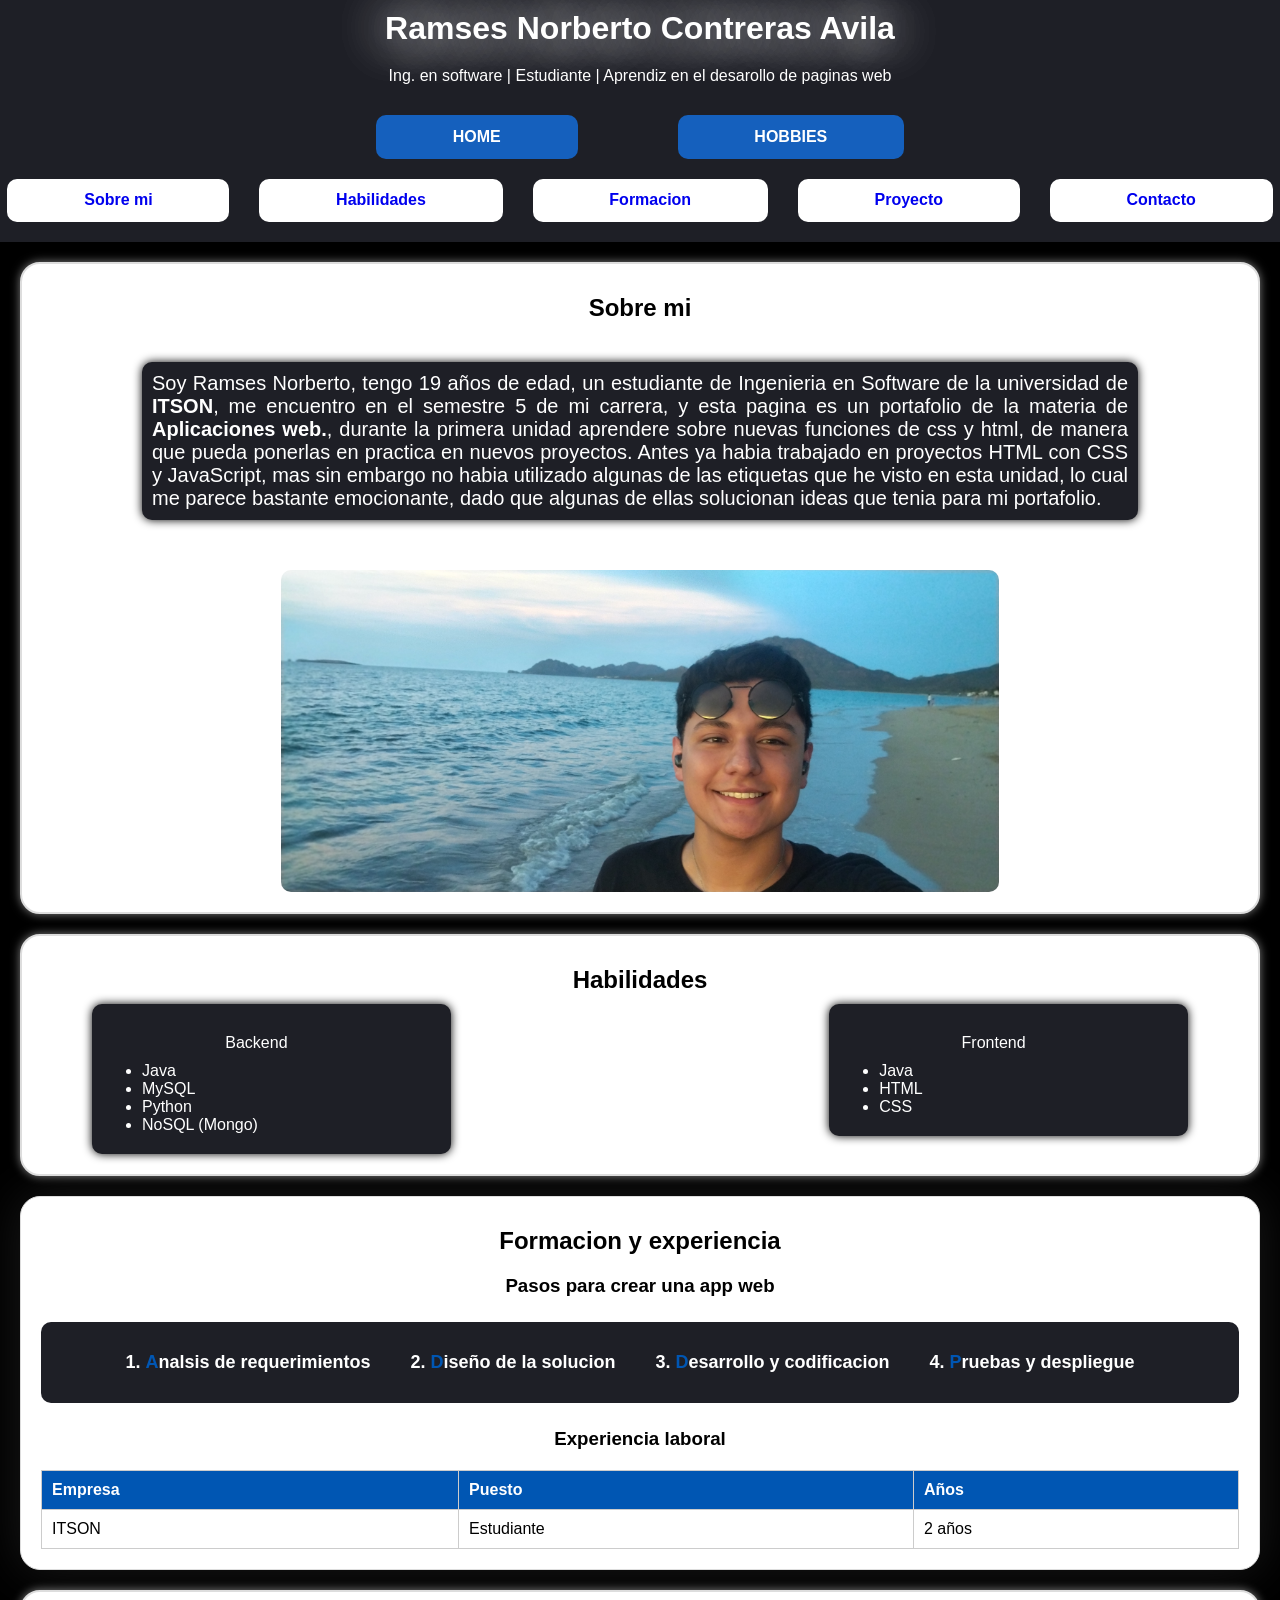
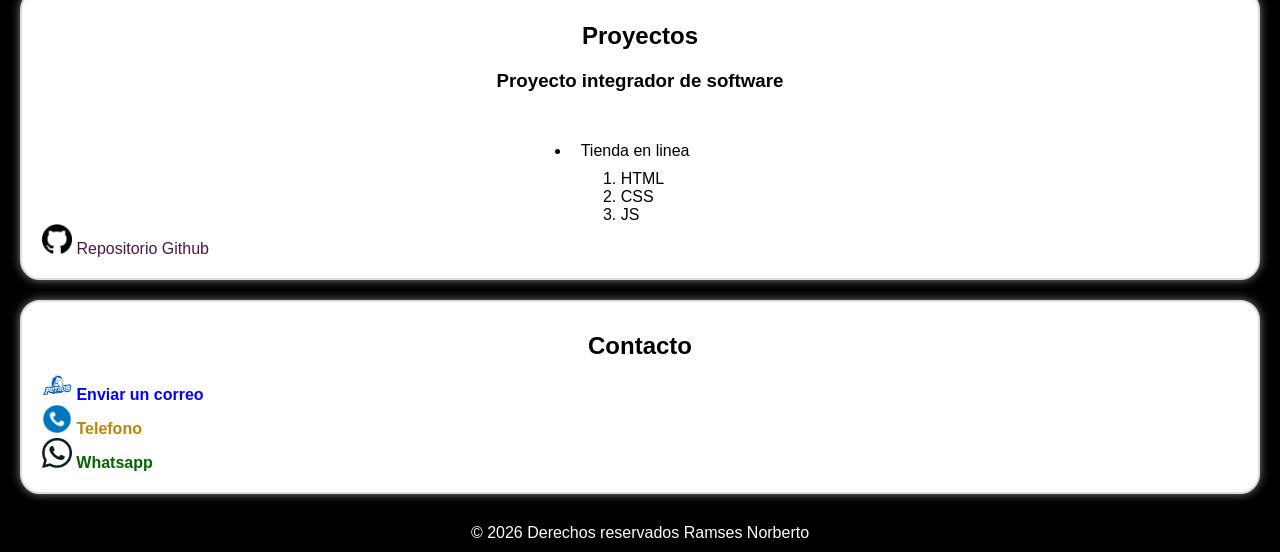
<file: MiPrimerServidorDeAplicacion/src/main/resources/static/index.html>
<!DOCTYPE html>
<html lang="en">
    <head>
        <meta charset="UTF-8">
        <title>Mi portafolio personal</title>
        <meta name="viewport" content="width=device-width, initial-scale=1.0">
        <meta name="description" content="Portafolio profesional del ingeniero Ramses Norberto, ademas soy el tilin">
        <meta name="keywords" content="portafolio, ingeniero en software">
        <meta name="author" content="Ramses Norberto Contreras Avila">
        <meta name="robots" content="index, follow">
        <!--El robots sirve para indexar nuestros sitios web o paginas web-->
        <link rel="icon" href="images/icon.png" type="image/x-icon">

        <link rel="stylesheet" href="css/styles.css">
    </head>
    <body>

        <header>

            <h1 id="titulo-principal">Ramses Norberto Contreras Avila</h1>
            <p>Ing. en software | Estudiante | Aprendiz en el desarollo de paginas web</p>
            <nav id="menu-inicial">
                <a href="index.html">HOME</a>
                <a href="hobbies.html">HOBBIES</a>
            </nav>
            <nav id="menu-info">
                <a href="#sobre-mi">Sobre mi</a>
                <a href="#habilidades">Habilidades</a>
                <a href="#formacion">Formacion</a>
                <a href="#proyectos">Proyecto</a>
                <a href="#contacto">Contacto</a>
            </nav>

        </header>
        <main>

            <section id="sobre-mi">
                <h2>Sobre mi</h2>
                <p class="destacado">Soy Ramses Norberto, tengo 19 años de edad, un estudiante de Ingenieria en Software de la universidad de <strong>ITSON</strong>,
                me encuentro en el semestre 5 de mi carrera, y esta pagina es un portafolio de la materia de <strong>Aplicaciones web.</strong>, durante la primera
                unidad aprendere sobre nuevas funciones de css y html, de manera que pueda ponerlas en practica en nuevos proyectos.

                Antes ya habia trabajado en proyectos HTML con CSS y JavaScript, mas sin embargo no habia utilizado algunas de las etiquetas que he visto en
                esta unidad, lo cual me parece bastante emocionante, dado que algunas de ellas solucionan ideas que tenia para mi portafolio.</p>
                <img id="profile" src="./images/profile.jpg" alt="Imagen de Ramses Norbereto Contreras Avila">
            </section>
            <section id="habilidades">
                <h2>Habilidades</h2>

                <ul class="lista-backend">
                    <p class="tipos-habilidades">Backend</p>
                    <li>Java</li>
                    <li>MySQL</li>
                    <li>Python</li>
                    <li>NoSQL (Mongo)</li>
                </ul>

                <ul class="lista-frontend">
                    <p class="tipos-habilidades">Frontend</p>
                    <li>Java</li>
                    <li>HTML</li>
                    <li>CSS</li>
                </ul>
            </section>
            <section id="formacion">
                <h2>Formacion y experiencia</h2>
                <h3>Pasos para crear una app web</h3>
                <ol>
                    <li>Analsis de requerimientos</li>
                    <li>Diseño de la solucion</li>
                    <li>Desarrollo y codificacion</li>
                    <li>Pruebas y despliegue</li>
                </ol>

                <h3>Experiencia laboral</h3>
                <table class="tabla-bonita">
                    <tr>
                        <th>Empresa</th>
                        <th>Puesto</th>
                        <th>Años</th>
                    </tr>
                    <tr>
                        <td>ITSON</td>
                        <td>Estudiante</td>
                        <td>2 años</td>
                    </tr>

                </table>
            </section>
            <section id="proyectos">
                <h2>Proyectos</h2>
                <h3>Proyecto integrador de software</h3>
                <ul>
                    <li>
                        <p>Tienda en linea</p>
                        <ol>
                            <li>HTML</li>
                            <li>CSS</li>
                            <li>JS</li>
                        </ol>
                    </li>
                </ul>

                <a id="link_repo" href="https://github.com/Ramsecs/mi-primer-servidor-spring-boot.git" target="_blank">
                    <img class="logo_contactos" src="./images/github.png" alt="logo github"> Repositorio Github
                </a>
            </section>
            <article id="contacto">
                <h2>Contacto</h2>
                <a id="correo" href="mailto:ramses.contreras262720@potros.itson.edu.mx">
                    <img class="logo_contactos" src="./images/potros.png" alt="logo potro itson"> Enviar un correo
                </a><br>
                <a id="telefono" href="tel:+526441321890">
                    <img class="logo_contactos" src="./images/telefono.png" alt="logo telefono"> Telefono
                </a><br>
                <a id="whatsapp" href="https://wa.me/526441321890?text=Hola me comunico desde tu pagina web">
                    <img class="logo_contactos" src="./images/whatsapp.png" alt="logo whatsapp"> Whatsapp</a>
            </article>
            <article></article>
            <aside></aside>
            <div></div>

        </main>
        <footer>
            <p>&copy; 2026 Derechos reservados Ramses Norberto</p>
        </footer>

    </body>
</html>
</file>
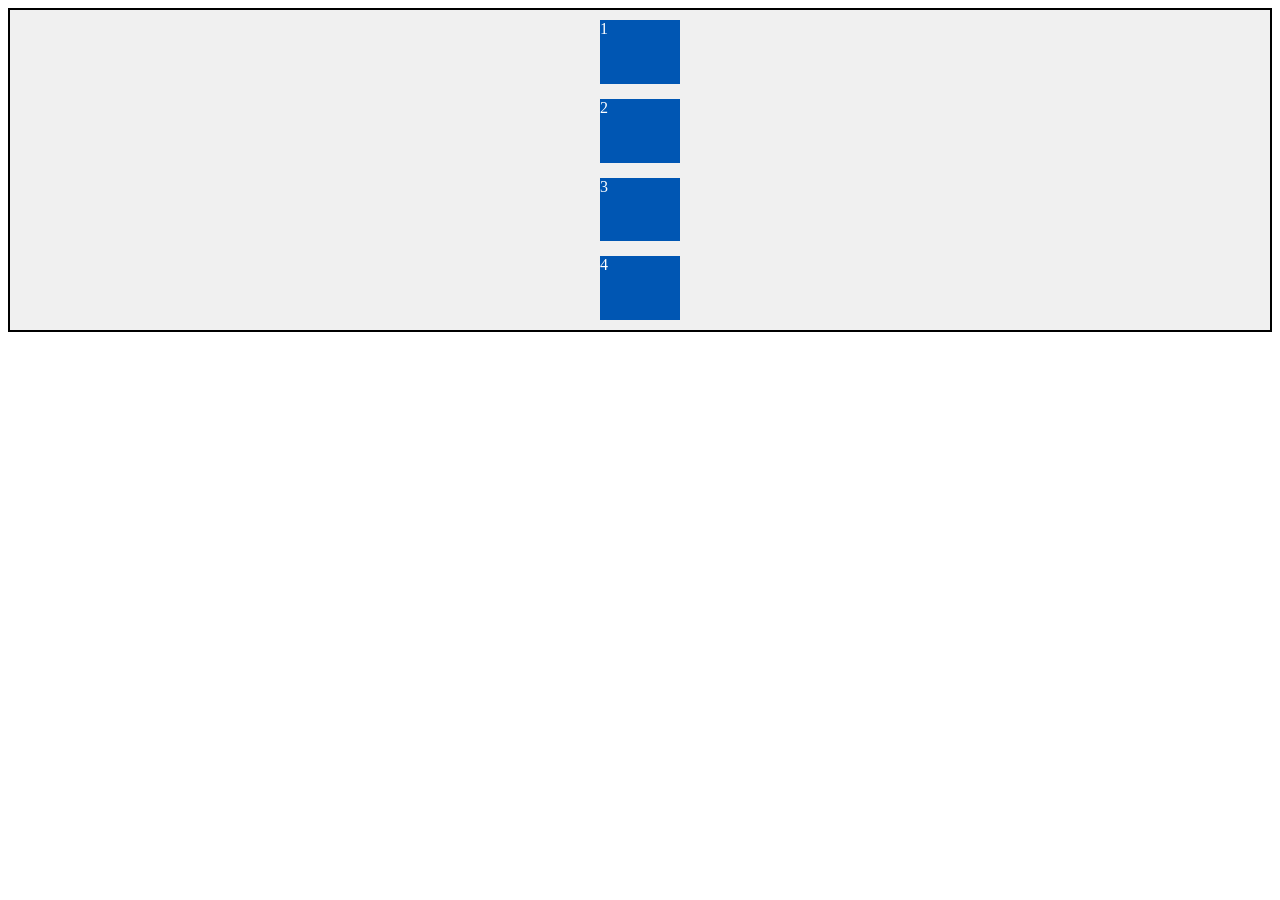
<file: MiPrimerServidorDeAplicacion/src/main/resources/static/flexbox.html>
<!DOCTYPE html>
<html lang="en">
<head>
    <meta charset="UTF-8">
    <meta name="viewport" content="width=device-width, initial-scale=1.0">
    <title>Trabajando la caja flexible</title>
    <style>
        .contenedor{
            border: 2px solid black;
            padding: 10px;
            background: #f0f0f0;
            display: flex;
            gap: 15px;
            justify-content: center;
            align-items: center;
            height: 300px;
            flex-direction: column;
        }
        .caja{
            background: #0056b3;
            color: white;
            width: 80px;
            height: 60px;
            flex: 1;
        }
    </style>
</head>
<body>
    <div class="contenedor">
        <div class="caja">1</div>
        <div class="caja">2</div>
        <div class="caja">3</div>
        <div class="caja">4</div>
    </div>

</body>
</html>
</file>
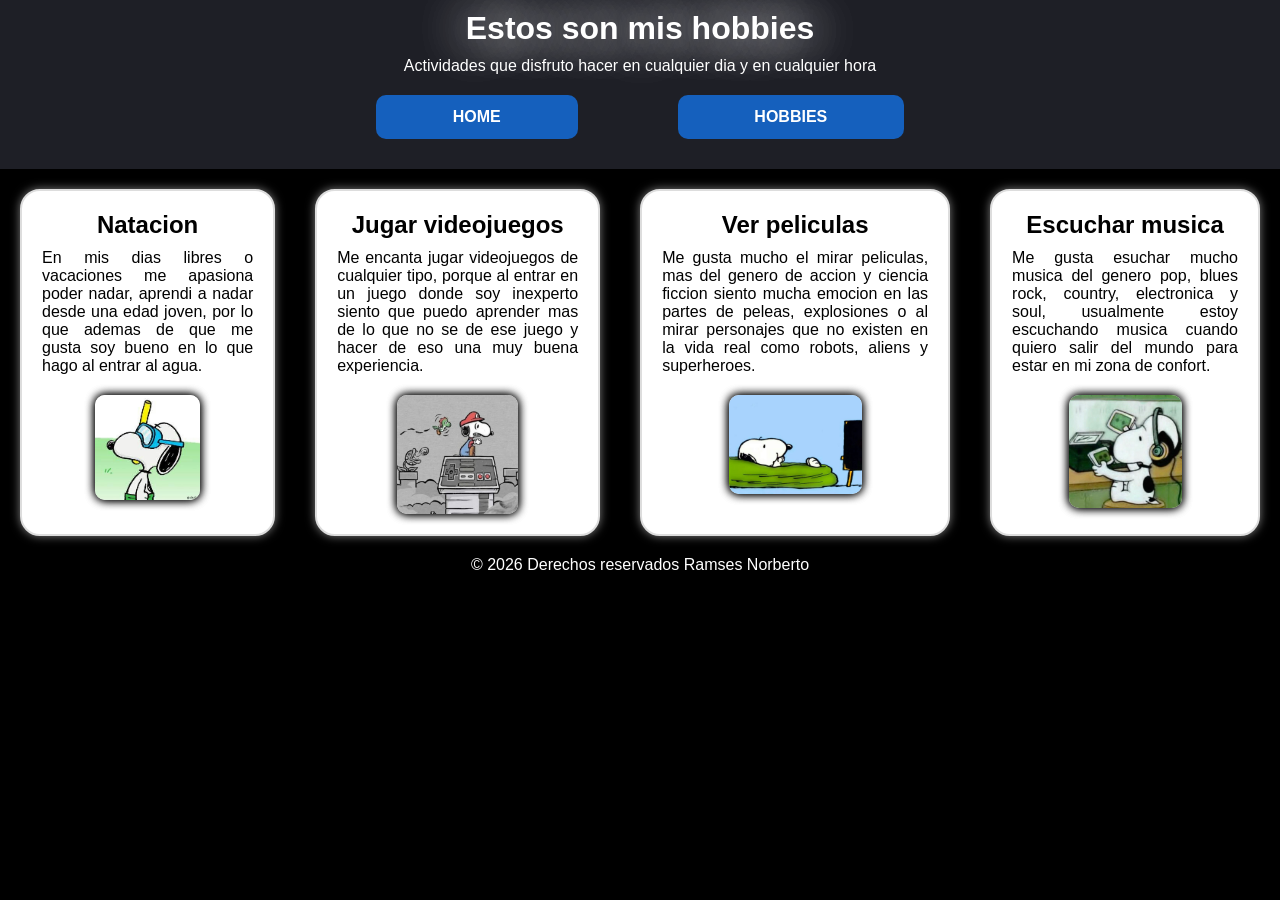
<file: MiPrimerServidorDeAplicacion/src/main/resources/static/hobbies.html>
<!DOCTYPE html>
<html lang="en">
<head>
    <meta charset="UTF-8">
    <title>Hobbies</title>
    <meta name="viewport" content="width=device-width, initial-scale=1.0">
    <meta name="description" content="Portafolio profesional del ingeniero Ramses Norberto, ademas soy el tilin">
    <meta name="keywords" content="portafolio, ingeniero en software">
    <meta name="author" content="Ramses Norberto Contreras Avila">
    <meta name="robots" content="index, follow">
    <!--El robots sirve para indexar nuestros sitios web o paginas web-->
    <link rel="icon" href="images/icon.png" type="image/x-icon">

    <link rel="stylesheet" href="css/styles-hobbies.css">
</head>
<body>

    <header>

        <h1 id="titulo-principal">Estos son mis hobbies</h1>
        <p>Actividades que disfruto hacer en cualquier dia y en cualquier hora</p>
        <nav id="menu-inicial">
            <a href="index.html">HOME</a>
            <a href="hobbies.html">HOBBIES</a>
        </nav>

    </header>
    <main>
        <section id="natacion">
            <h2>Natacion</h2>
            <p class="destacado">En mis dias libres o vacaciones me apasiona poder nadar,
            aprendi a nadar desde una edad joven, por lo que ademas de que me gusta soy bueno
            en lo que hago al entrar al agua.</p>
            <img src="images/snoopy_nadador.jpg" alt="Snoopy nadando">
        </section>
        <section id="videojuegos">
            <h2>Jugar videojuegos</h2>
            <p class="destacado">Me encanta jugar videojuegos de cualquier tipo, porque al entrar en
            un juego donde soy inexperto siento que puedo aprender mas de lo que no se de ese juego
            y hacer de eso una muy buena experiencia.</p>
            <img src="images/snoopy_videojuego.jpg" alt="Snoopy jugando videojuego">
        </section>
        <section id="ver_peliculas">
            <h2>Ver peliculas</h2>
            <p class="destacado">Me gusta mucho el mirar peliculas, mas del genero de accion y
            ciencia ficcion siento mucha emocion en las partes de peleas, explosiones o al mirar
            personajes que no existen en la vida real como robots, aliens y superheroes.</p>
            <img src="images/snoopy_pelicula.jpg" alt="Snoopy viendo peliculas">
        </section>
        <section id="musica">
            <h2>Escuchar musica</h2>
            <p class="destacado">Me gusta esuchar mucho musica del genero pop, blues rock, country,
            electronica y soul, usualmente estoy escuchando musica cuando quiero salir del mundo
            para estar en mi zona de confort.</p>
            <img src="images/snoopy_musica.jpg" alt="Snoopy escuchando musica">
        </section>
    </main>
    <footer>
        <p>&copy; 2026 Derechos reservados Ramses Norberto</p>
    </footer>

</body>
</html>
</file>
<file: MiPrimerServidorDeAplicacion/src/main/resources/static/css/styles.css>
:root{
    --secondary-color: #1560BD;
    --links-info: #4A154B;
    --blue-color: #0056b3;
    --fondo-gris-oscuro: #1e1f26;
}
::selection {
  background-color: transparent;
  text-shadow: 0 0 10px rgba(0, 51, 153, 1),
  0 0 10px rgba(0, 51, 153, 1),
  0 0 10px rgba(0, 51, 153, 1);
}

html{
    scroll-behavior: smooth;
}

body{
    font-family: Arial, "Arial Narrow";
    background-color: black;
    color: white;
    margin: 0;
    padding: 0;
}

*{
    box-sizing: border-box;
    margin: 0;
    padding: 0;
}

header{
    background-color: #1e1f26;
    text-align: center;
}

#menu-inicial a{

    font-weight: bold;
    color: white;
    background-color: #1560BD;
    padding-left: 6%;
    padding-right: 6%;
    padding-top: 1%;
    padding-bottom: 1%;
    border-radius: 10px;
}

#menu-info a{

    font-weight: bold;
    background-color: white;
    padding-left: 6%;
    padding-right: 6%;
    padding-top: 1%;
    padding-bottom: 1%;
    border-radius: 10px;
}

#menu-inicial{
    padding-top: 20px;
    display: flex;
    gap: 100px;
    justify-content: center;

}

#menu-info{
    padding-top: 20px;
    padding-bottom: 20px;
    display: flex;
    gap: 15px;
    justify-content: space-around;
}

h1, h2, h3, p{
    text-align: center;
    padding: 10px;
}

h1{
    text-shadow: 0px 0px 50px rgba(255,255,255,.9),
    0px 0px 50px rgba(255,255,255,.9);
}

a{
    text-decoration: none;
    transition: 1s;
}

#menu-info a:hover, #menu-inicial a:hover{
    transition: 1s;
    font-size: 18px;
}

#menu-info a:hover{
    box-shadow: 0px 0px 20px rgba(65, 105, 225, 1),
    0px 0px 20px rgba(65, 105, 225, 1),
    0px 0px 20px rgba(65, 105, 225, 1);
}

#menu-inicial a:hover{
    box-shadow: 0px 0px 20px rgba(255, 255, 225, 1),
    0px 0px 20px rgba(255, 255, 225, 1),
    0px 0px 20px rgba(255, 255, 225, 1);
}

#proyectos a{
    color: var(--links-info);
}

#proyectos a:hover{
    transition: 1s;
    font-size: 18px;
    text-shadow: 0px 0px 20px rgba(186, 104, 200, 1),
    0px 0px 20px rgba(186, 104, 200, 1),
    0px 0px 20px rgba(186, 104, 200, 1);
}


#formacion{
    background-color: #fff;
    color: black;
    border: 1px solid #ddd;

    box-shadow: 0px 0px 50px rgba(255, 255, 255, 0.1);

    border-radius: 20px;

    padding: 20px;

    margin: 20px
}


#sobre-mi, #habilidades, #proyectos, #contacto{
    background-color: #fff;
    color: black;
    border: 2px solid #ddd;
    overflow: auto;

    box-shadow: 0px 0px 10px rgba(255, 255, 255, .5);

    border-radius: 20px;

    padding: 20px;

    margin: 20px
}

#sobre-mi{
    display: flex;
    flex-direction: column;
    align-items: center;
}

.destacado{
    font-size: 20px;
    background-color: var(--fondo-gris-oscuro);
    color: #fff;
    margin-top: 30px;
    margin-left: 100px;
    margin-right: 100px;
    padding: 10px;
    border-radius: 10px;
    text-align: justify;
    font-weight: 500;
    box-shadow: 0px 0px 10px rgba(0, 0, 0, 1);
}

.tabla-bonita{
    width: 100%;
    border-collapse: collapse;
    margin-top: 10px;
}

.tabla-bonita th, .tabla-bonita td{
    border: 1px solid #ccc;
    padding: 10px;
    text-align: left;
}

.tabla-bonita th{
    background-color: var(--blue-color);
    color: #FFF
}


.lista-backend, .lista-frontend{
    border-radius: 10px;
    color: #fff;
    width: 30%;
    padding-top: 20px;
    padding-bottom: 20px;
    background-color: var(--fondo-gris-oscuro);
    box-shadow: 0px 0px 10px rgba(0, 0, 0, 1);
}

p.tipos-habilidades{
    margin-right: 30px;
}

.lista-backend{
    float: left;
    margin-left: 50px;
}

.lista-frontend{
    float: right;
    margin-right: 50px;
}

ul li{
    margin-left: 50px;
}

#profile{
    width: 60%;
    border-radius: 10px;
    margin-top: 50px;
}

#formacion ol{
    color: white;
    display: flex;
    gap: 5%;
    justify-content: center;
    padding-bottom: 30px;
    padding-top: 30px;
    font-weight: bold;
    font-size: 18px;
    background-color: var(--fondo-gris-oscuro);
    margin-top: 15px;
    margin-bottom: 15px;
    border-radius: 10px;
}

#formacion ol li::first-letter{
    color: var(--blue-color);
}

.logo_contactos{
    height: 30px;
    width: auto;
}

#whatsapp{
    color: #006400;
}

#whatsapp:hover{
    text-shadow: 0px 0px 20px rgba(144, 238, 144, 1),
    0px 0px 20px rgba(144, 238, 144, 1),
    0px 0px 20px rgba(144, 238, 144, 1);
}

#telefono{
    color: #B8860B;
}

#telefono:hover{
    text-shadow: 0px 0px 20px rgba(204, 85, 0, .5),
    0px 0px 20px rgba(204, 85, 0, .5),
    0px 0px 20px rgba(204, 85, 0, .5);
}

#correo{
    color: blue;
}

#correo:hover{
    text-shadow: 0px 0px 20px rgba(135, 206, 235, 1),
    0px 0px 20px rgba(135, 206, 235, 1),
    0px 0px 20px rgba(135, 206, 235, 1);
}

#telefono, #correo, #whatsapp{
    font-weight: bold;
}

#telefono:hover, #correo:hover, #whatsapp:hover{
    font-size: 18px;
}

#proyectos ul{
    margin-top: 30px;
    margin-right: 5%;
    display: flex;
    justify-content: space-around;
}



/*
    Pseudoclases son las interacciones que hacemos
    :hover - cuando pasamos el mouse sobre el elemento
    :active - mientras mantenemos el click presionado
    :focus - click o tab
    :visited - un link que ha sido visitado
    :checked - cuando esta activado o seleccionado
    :diabled - cuando el elemento no esta disponible


    :first-child
    :last-child
    :-nth-child(n)

    Pseudo-elementos
    ::before - inyecta contenido antes del elemento
    ::after - inyecta contenido antes del elemento

*/
</file>
<file: MiPrimerServidorDeAplicacion/src/main/resources/static/css/styles-hobbies.css>
::selection {
  background-color: transparent;
  text-shadow: 0 0 10px rgba(0, 51, 153, 1),
  0 0 10px rgba(0, 51, 153, 1),
  0 0 10px rgba(0, 51, 153, 1);
}

html{
    scroll-behavior: smooth;
}

body{
    font-family: Arial, "Arial Narrow";
    background-color: black;
    color: white;
    margin: 0;
    padding: 0;
}

*{
    box-sizing: border-box;
    margin: 0;
    padding: 0;
}

header{
    background-color: #1e1f26;
    text-align: center;
    padding-bottom: 30px;
}

#menu-inicial a{

    font-weight: bold;
    color: white;
    background-color: #1560BD;
    padding-left: 6%;
    padding-right: 6%;
    padding-top: 1%;
    padding-bottom: 1%;
    border-radius: 10px;
}

#menu-inicial{
    padding-top: 20px;
    display: flex;
    gap: 100px;
    justify-content: center;

}

h1, h2, h3, p{
    text-align: center;
}

h1{
    text-shadow: 0px 0px 50px rgba(255,255,255,.9),
    0px 0px 50px rgba(255,255,255,.9);
    padding: 10px;
}

a{
    text-decoration: none;
    transition: 1s;
}

#menu-inicial a:hover{
    transition: 1s;
    font-size: 18px;
    box-shadow: 0px 0px 20px rgba(255, 255, 225, 1),
    0px 0px 20px rgba(255, 255, 225, 1),
    0px 0px 20px rgba(255, 255, 225, 1);
}

#natacion, #videojuegos, #ver_peliculas, #musica{
    display: flex;
    flex-direction: column;
    align-items: center;
    background-color: #fff;
    color: black;
    border: 2px solid #ddd;
    overflow: auto;

    box-shadow: 0px 0px 10px rgba(255, 255, 255, .5);

    border-radius: 20px;

    padding: 20px;

    margin: 20px
}

#natacion p, #videojuegos p, #ver_peliculas p, #musica p{
    margin-top: 10px;
    text-align: justify;
}

main{
    display: flex;
}

img{
    margin-top: 20px;
    width: 50%;
    height: auto;
    border-radius: 10px;
    box-shadow: 0px 0px 10px rgba(0, 0, 0, 1),
    0px 0px 10px rgba(0, 0, 0, 1);
}
</file>
